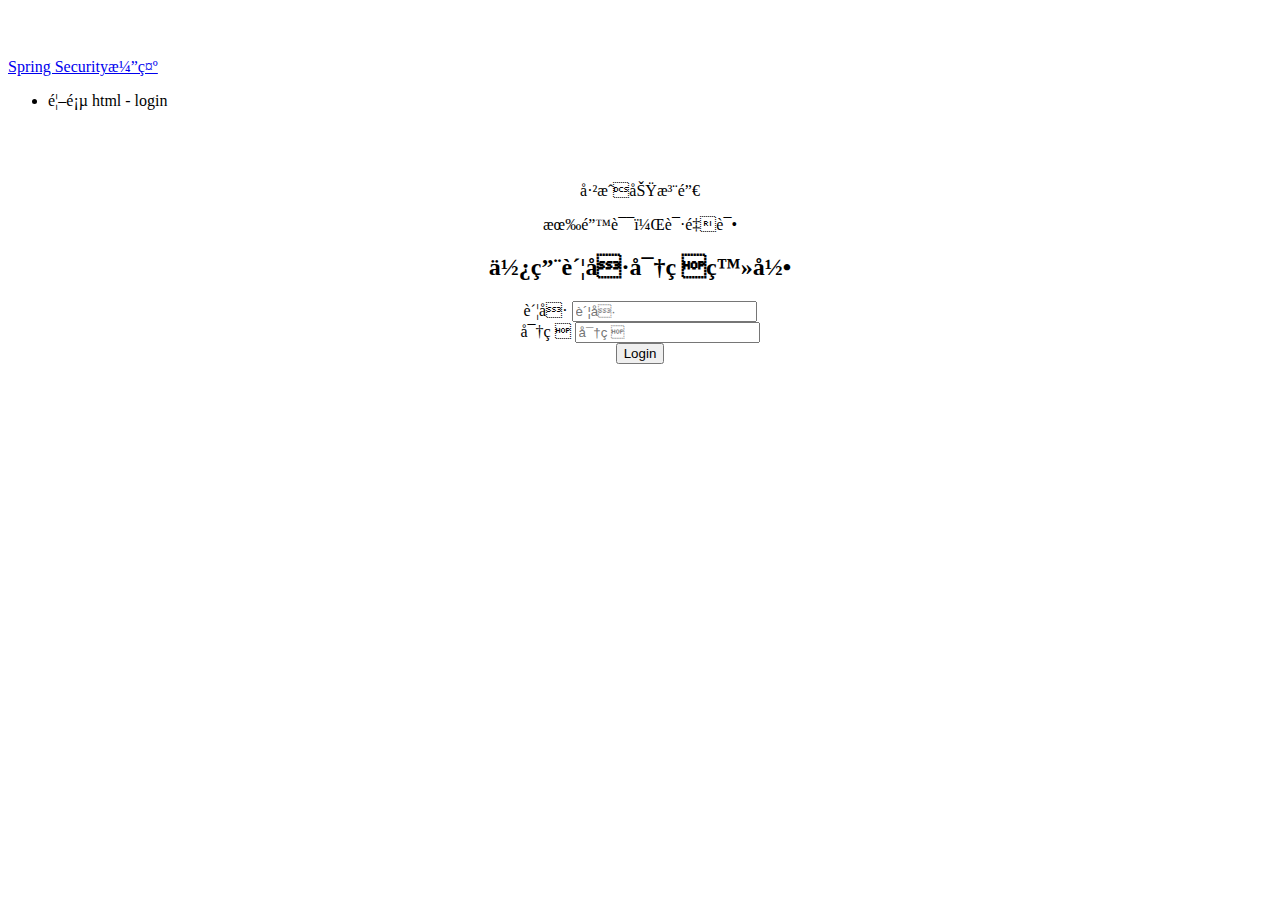
<file: src/main/webapp/login.html>
<!DOCTYPE html>
<html xmlns:th="http://www.thymeleaf.org">
<head>
<meta content="text/html;charset=UTF-8" />
<title>登录页面html</title>
<link rel="stylesheet" th:href="@{css/bootstrap.min.css}" />
<style type="text/css">
body {
	padding-top: 50px;
}

.starter-template {
	padding: 40px 15px;
	text-align: center;
}
</style>
</head>
<body>

	<nav class="navbar navbar-inverse navbar-fixed-top">
		<div class="container">
			<div class="navbar-header">
				<a class="navbar-brand" href="#">Spring Security演示</a>
			</div>
			<div id="navbar" class="collapse navbar-collapse">
				<ul class="nav navbar-nav">
					<li><a th:href="@{/}"> 首页 html - login</a></li>

				</ul>
			</div>
			<!--/.nav-collapse -->
		</div>
	</nav>
	<div class="container">

		<div class="starter-template">
			<p th:if="${param.logout}" class="bg-warning">已成功注销</p>
			<!-- 1 -->
			<p th:if="${param.error}" class="bg-danger">有错误，请重试</p>
			<!-- 2 -->
			<h2>使用账号密码登录</h2>
			<form name="form" th:action="@{/login}" action="/login" method="POST">
				<!-- 3 -->
				<div class="form-group">
					<label for="username">账号</label> <input type="text"
						class="form-control" name="username" value="" placeholder="账号" />
				</div>
				<div class="form-group">
					<label for="password">密码</label> <input type="password"
						class="form-control" name="password" placeholder="密码" />
				</div>
				<input type="submit" id="login" value="Login"
					class="btn btn-primary" />
			</form>
		</div>

	</div>

</body>
</html>
</file>
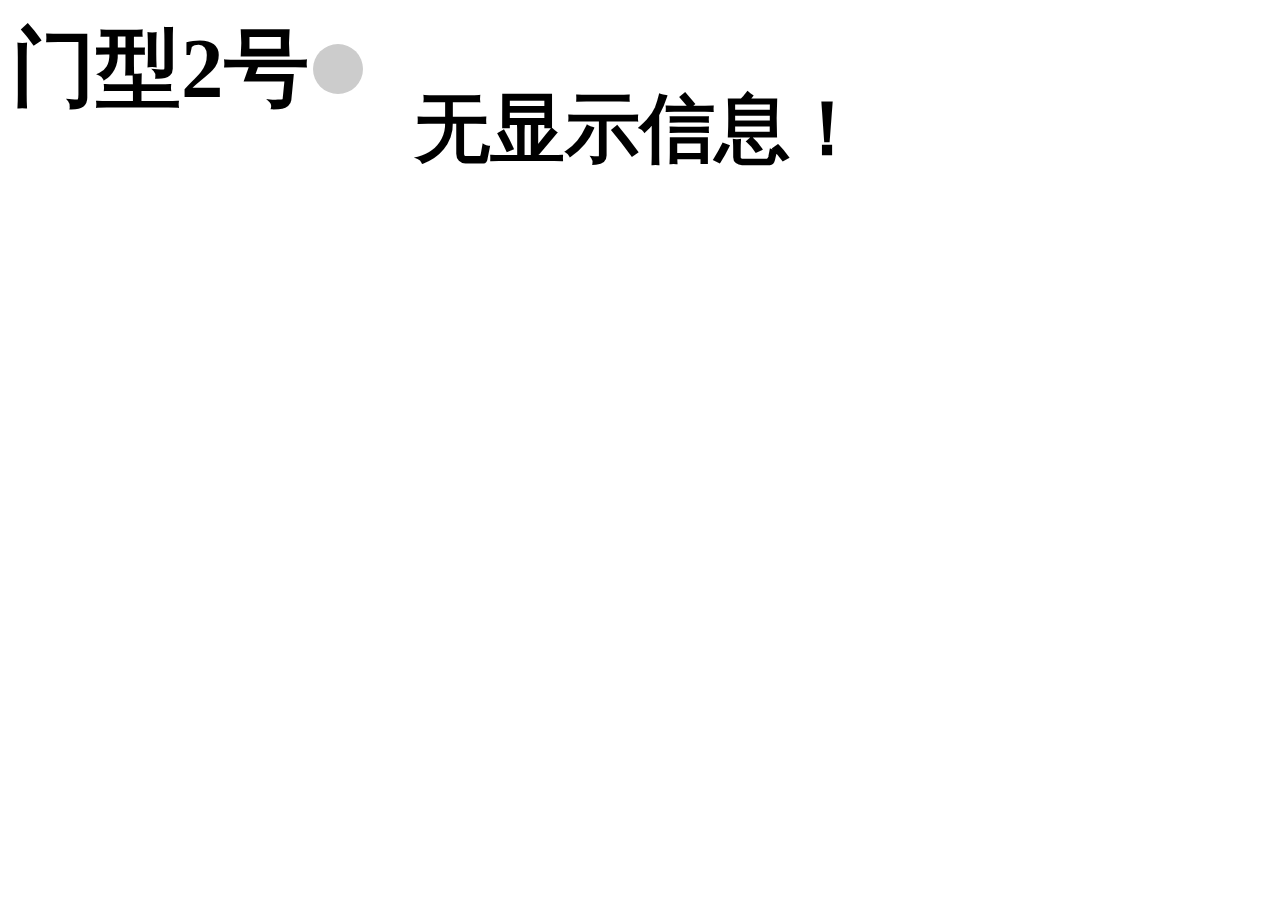
<file: src/main/webapp/showResult.html>
<!DOCTYPE html>
<html>
<head>
<title>门型收货</title>
<meta http-equiv="Content-Type" content="text/html; charset=UTF-8">
<style type="text/css">
.centerClass{
    transform: translate(0, -50%);
    font-size: 75px;
    text-align: center;
    font-weight:900;
}
#circle {
    width: 50px;
    height: 50px;
    /* background: #66CC00;*/
    /* background: #CCCCCC; */
    -moz-border-radius: 50px;
    -webkit-border-radius: 50px;
    border-radius: 50px;
}
#doorName{
    font-size: 85px;
    font-weight:900;
}
</style>
</head>
<body>

<table>
<tbody>
<tr><td width="50%" id="doorName">门型1号</td><td><div id="circle"></div></td></tr>
</tbody>
</table>

<div class="centerClass" id="noMsg">无显示信息！</div>

<div class="centerClass" id="showOrder"></div>
<div class="centerClass" id="showGroup">整托收货</div>

</body>
<script type="text/javascript">

var noMsgDom = document.getElementById("noMsg");
var circleDom = document.getElementById("circle");
var doorNameDom = document.getElementById("doorName");
var showOrderDom = document.getElementById("showOrder");
var showGroupDom = document.getElementById("showGroup");

//显示门型信息：门型名称、连接状态
function showDoorInfo(doorName,connetStatus){ //connetStatus=true、false
	doorNameDom.innerHTML = doorName;
	if(connetStatus == true){
		circleDom.style.background="#66CC00"; //门型连接上服务器，圆点显示绿色
	}else{
		circleDom.style.background="#CCCCCC"; //门型连接上服务器，圆点显示灰色
	}
}

//显示收货返回结果
function showResultMsg(result){
	var greenColor = "#66CC00";
	if(result && result.bean){
		if(result.bean.status == 200){
			//如果有包装流转单号
			if(result.bean.orderCode){ 
				showOrderDom.innerHTML = "包装流转单号："+result.bean.orderCode;
				//如果是已全部收货
				if(result.bean.circulateOrderStatus == "2"){
					showOrderDom.style.color = greenColor; //已全部收货，绿色
				}else{
					showOrderDom.style.color = "red"; //未全部收货，红色
				}
				//如果是整托已全部收货
				if(result.bean.groupStatus == "1"){
					showGroupDom.style.color = greenColor; //已全部收货，绿色
				}else{
					showGroupDom.style.color = "red"; //未全部收货，红色
				}
				showOrderDom.style["margin-top"] = "9%";
				showOrderDom.style.display = "block";

				showGroupDom.style["margin-top"] = "2%";
				showGroupDom.style.display = "block";
			}else{
				showOrder.innerHTML = "新包装入库！";
				showOrder.style.color = greenColor; //已全部收货，绿色
				$(".showOrder").css({ "margin-top": "15%" }).show();
				$(".showGroup").hide();
			}
			noMsgDom.style.display = "none";
		}else{
			noMsgDom.style.innerHTML = result.bean.msg;
			noMsgDom.style.display = "block";
			showOrderDom.style.display = "none";
			showGroupDom.style.display = "none";
		}
	}else{
		noMsgDom.style["margin-top"] = "15%";
		noMsgDom.style.display = "block";

		showOrderDom.style.display = "none";
		showGroupDom.style.display = "none";
	}
}

/***************************** 以下是测试例子代码  ***************************************************/

//显示测试，门型断开连接效果
showDoorInfo("门型2号",false);
//显示测试，门型连接上服务器效果
//showDoorInfo("门型3号",true);

//显示测试，有数据的情况
var result = {};
result.bean = {};
result.bean.orderCode = "WUHANZGS207803240009";
result.bean.circulateOrderStatus = "2";
showResultMsg(result);

//显示测试，无数据的情况
var rrr;
//showResultMsg(rrr);
</script>
</html>
</file>
